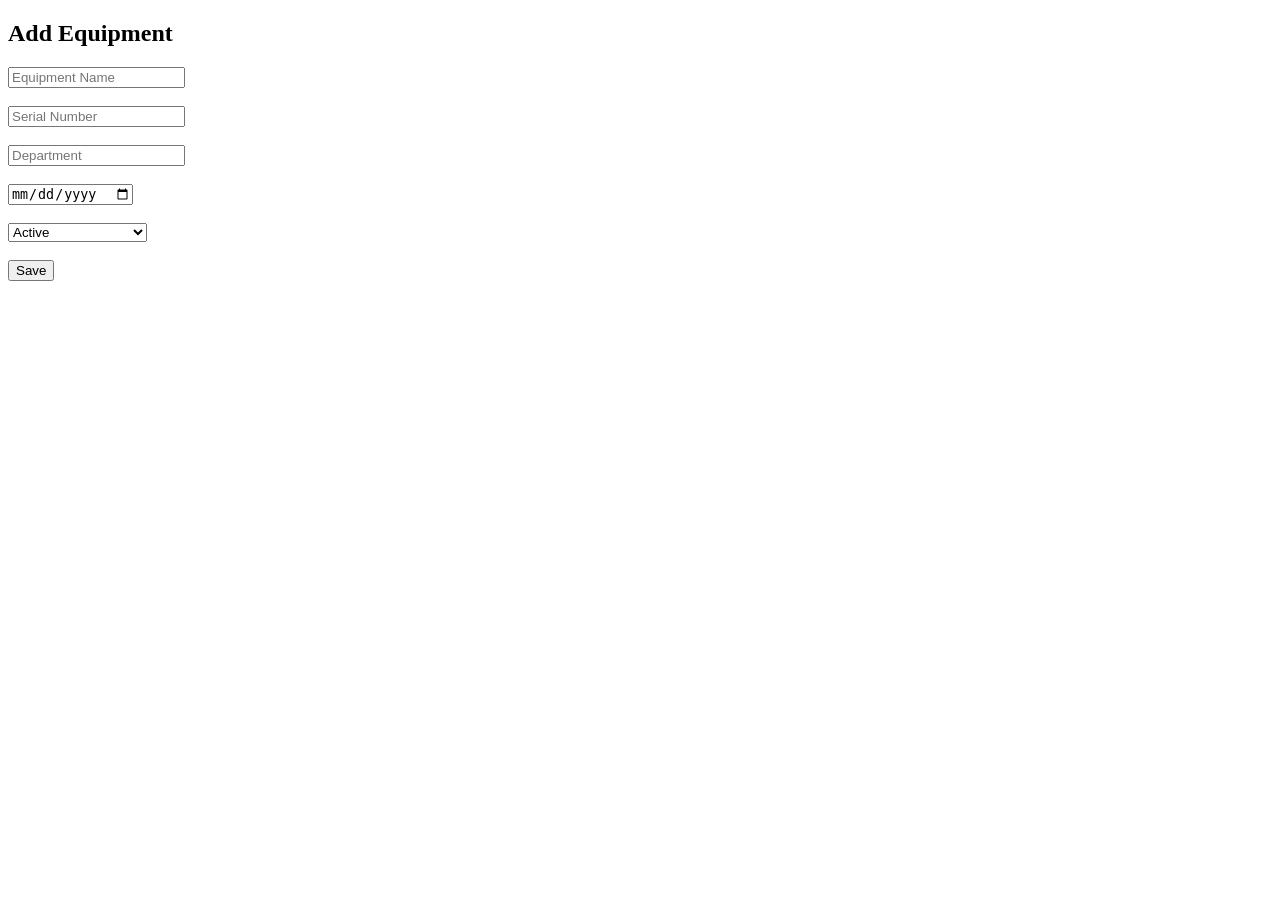
<file: templates/add_equipment.html>
<!DOCTYPE html>
<html>
<head>
    <title>Add Equipment</title>
</head>

<body>

<h2>Add Equipment</h2>

<form method="POST">

    <input type="text" name="equipment_name" placeholder="Equipment Name" required><br><br>

    <input type="text" name="serial_number" placeholder="Serial Number" required><br><br>

    <input type="text" name="department" placeholder="Department" required><br><br>

    <input type="date" name="purchase_date" required><br><br>

    <select name="status">
        <option value="Active">Active</option>
        <option value="Under Maintenance">Under Maintenance</option>
    </select><br><br>

    <button type="submit">Save</button>

</form>

</body>
</html>
</file>
